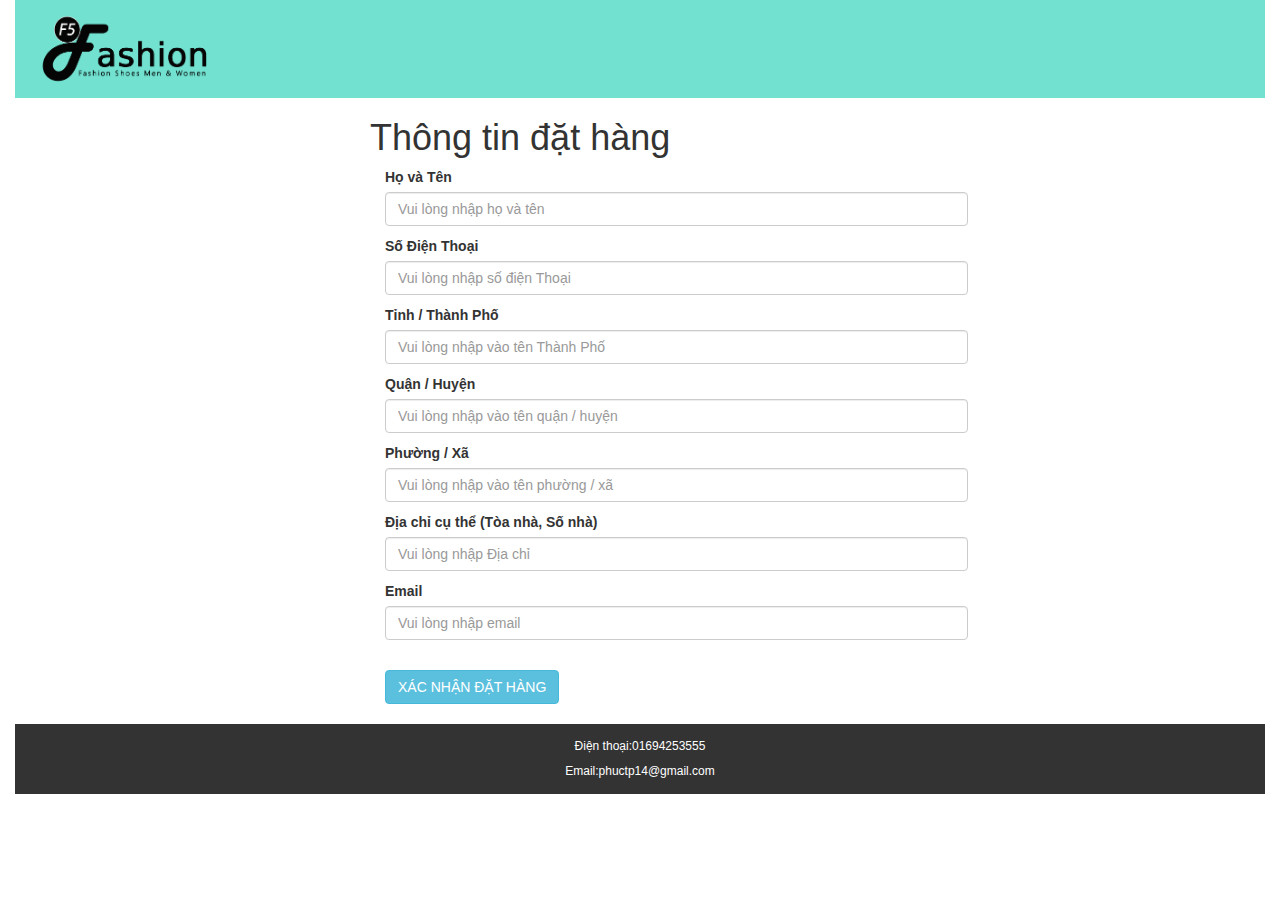
<file: giohang.html>
<!DOCTYPE html>
<html lang="en">
    <head>
        <meta http-equiv="Content-Type" content="text/html; charset=utf-8">
        <title>Xây dựng website</title>
        <link rel="stylesheet" type="text/css" href="css/style.css">
        <link rel="stylesheet" type="text/css" href="css/bootstrap.min.css">
        <script type="text/javascript" src="js/jquery-1.9.1.js"></script>
        
        <script type="text/javascript" src="js/bootstrap.min.js"></script>
    </head>
    <body>
	<!--Phần header : Bao gồm logo trang web -->
        <div class="container-fluid">
            <div class="row">
                <div class="col-lg-12 col-md-12 col-xs-12 col-sm-12" id="header">
                    <div id="logo">
                        <a href="#"><img src="images/logo3.png"></a>                      
                    </div>
				</div>
			</div>
	<!--Bảng nhập liệu -->
				<div class="container">
					<form name="formnhaplieu" onsubmit="return NhapLieu()">
						<div class="col-lg-10 col-md-10 col-sm-10 col-xs-10 col-md-push-3" id="">
							<h1>Thông tin đặt hàng</h2>
							<div class="col-lg-8 col-md-8 col-sm-8 col-xs-8 " id="">
									<p><label for="name">Họ và Tên </label><br>
									<input id="name" type="text" class="form-control" placeholder="Vui lòng nhập họ và tên" title="Nhập họ và tên" value=""></p>
									<span id="span1" style="color:#FF0000;"></span>
									<p><label for="numberphone">Số Điện Thoại</label><br>
									<input id="phone" type="numberphone" class="form-control" placeholder="Vui lòng nhập số điện Thoại"  title="Nhập Số Điện Thoại " ></p>
									<span id="span2" style="color:#FF0000;"></span>
									<p><label for="adress">Tỉnh / Thành Phố</label><br>
									<input id="adress1" class="form-control" placeholder="Vui lòng nhập vào tên Thành Phố" title="Nhập Thành phố "></p>
									<span id="span3" style="color:#FF0000;"></span>
									<p><label for="adress">Quận / Huyện</label><br>
									<input id="adress2" class="form-control" placeholder="Vui lòng nhập vào tên quận / huyện" title="Nhập quận/huyện "></p>
									<span id="span4" style="color:#FF0000;"></span>
									<p><label for="adress">Phường / Xã </label><br>
									<input id="adress3" title="Nhập phường xã" class="form-control" placeholder="Vui lòng nhập vào tên phường / xã"></p>
									<span id="span5" style="color:#FF0000;"></span>
									<p><label for="adress">Địa chỉ cụ thể (Tòa nhà, Số nhà)</label><br>
									<input id="adress4" type="text" class="form-control" placeholder="Vui lòng nhập Địa chỉ" title="Nhập Địa chỉ cụ thể "></p>
									<span id="span6" style="color:#FF0000;"></span>
									<p><label for="Email">Email </label><br>
									<input id="email" type="text" title="Nhập địa chỉ Email" class="form-control" placeholder="Vui lòng nhập email" ></p>
									<span id="span7" style="color:#FF0000;"></span>
									<br>
									<input type="submit" class="button btn btn-info" value="XÁC NHẬN ĐẶT HÀNG"></input>				
							</div>
						</div>
					</form>
					</div>
				</div>
	<!-- Phần footer -->
		<div class="container-fluid">
			<div id="bg_footer">
				<div class="container-fluid">
		            <div class="row">
		                <div class="col-lg-12 col-md-12 col-sm-12 col-xs-12" id="footer">
		                    <p></p>
		                    <p></p>
		                    <p>Điện thoại:01694253555</p>
		                    <p>Email:phuctp14@gmail.com</p>                    
		                </div>
		            </div>
				</div>
			</div>
		</div>
		<script type="text/javascript" src="js/scriptNhapLieu.js"></script>
   	</body>
</html>
</file>
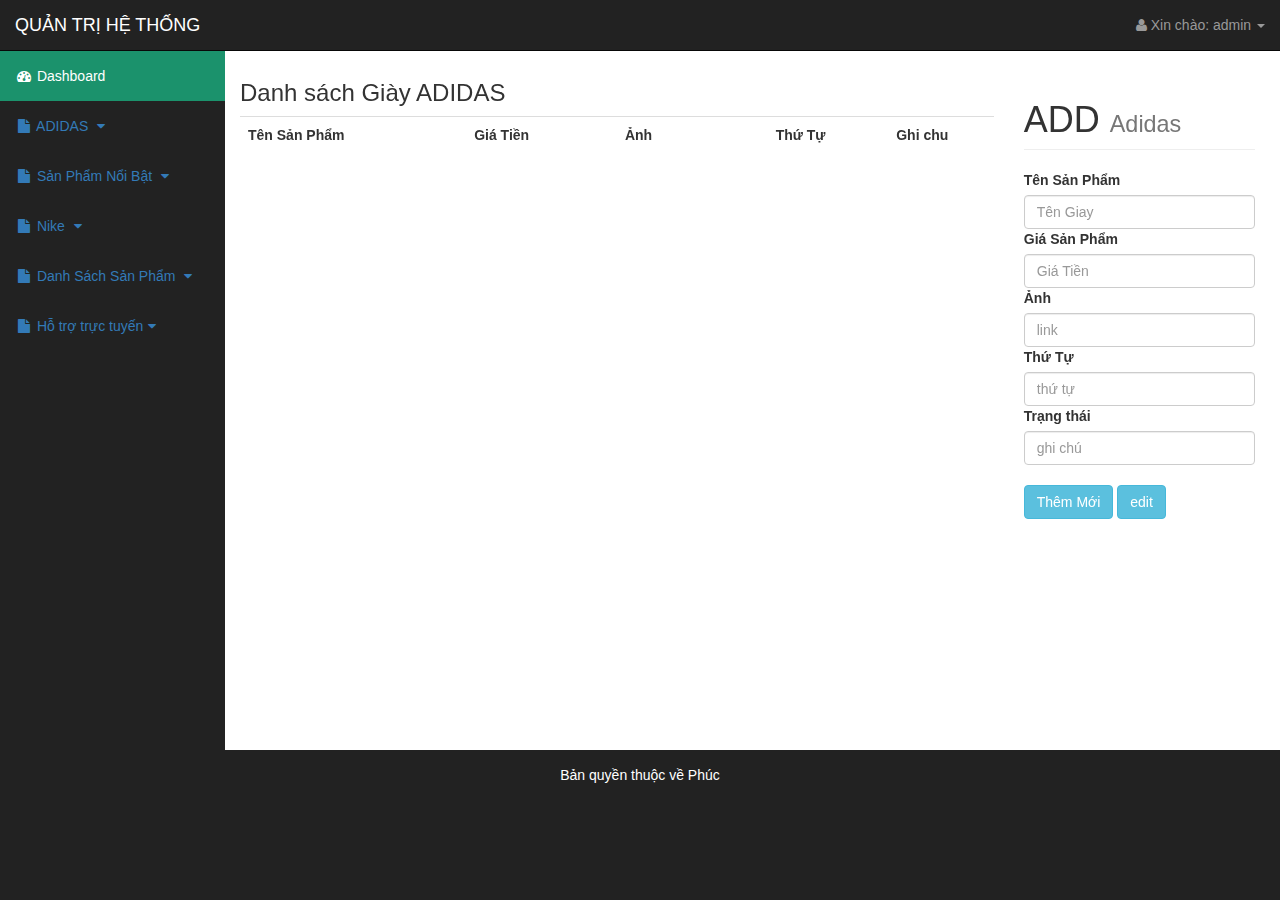
<file: trangQuanTri/add_adidas.html>
<!DOCTYPE html>
<html lang="en">
   <head>
      <meta charset="utf-8">
      <meta http-equiv="X-UA-Compatible" content="IE=edge">
      <meta name="viewport" content="width=device-width, initial-scale=1">
      <title>Quản trị hệ thống</title>
      <!-- Bootstrap Core CSS -->
      <link href="../css/bootstrap.min.css" rel="stylesheet">
      <!-- Custom CSS -->
      <link href="../css/sb-admin.css" rel="stylesheet">
      <!-- Custom Fonts -->
      <link href="../font-awesome/css/font-awesome.min.css" rel="stylesheet" type="text/css">
   </head>
   <body>
   <div class="container-fuild">
      <div id="wrapper">
         <!-- Navigation -->
         <nav class="navbar navbar-inverse navbar-fixed-top" role="navigation">
            <!-- Brand and toggle get grouped for better mobile display -->
            <div class="navbar-header">
               <a class="navbar-brand" href="">QUẢN TRỊ HỆ THỐNG</a>
            </div>
            <!-- Top Menu Items -->
            <ul class="nav navbar-right top-nav">
               <li class="dropdown">
                  <a href="index.html" class="dropdown-toggle" data-toggle="dropdown"><i class="fa fa-user"></i> Xin chào:&nbsp;admin <b class="caret"></b></a>
                   <ul class="dropdown-menu">
                     <li>
                        <a href="#"><i class="fa fa-fw fa-user"></i> Profile</a>
                     </li>
                     <li>
                        <a href="#"><i class="fa fa-fw fa-gear"></i>Đổi mật khẩu</a>
                     </li>
                     <li class="divider"></li>
                     <li>
                        <a href="#"><i class="fa fa-fw fa-power-off"></i> Log Out</a>
                     </li>
                  </ul>
               </li>
            </ul>
         </nav>
     </div>
         <!-- Sidebar Menu Items - These collapse to the responsive navigation menu on small screens -->
         <div id="page-wrapper">
            <div class="container-fuild">
               <div class="row">
                  <div class="col-lg-2 col-md-3 col-sm-3 col-xs-3" id="left">
                     <ul class="nav navbar-nav side-nav">
                        <li style="background:#1b926c;color:#fff;">
                           <a href="index.html" style="color:#fff;"><i class="fa fa-fw fa-dashboard"></i> Dashboard</a>
                        </li>
                        <li>
                           <a href="add_adidas.html;" data-toggle="collapse" data-target="#demo_dm"><i class="fa fa-fw fa-file"></i>  ADIDAS  <i class="fa fa-fw fa-caret-down"></i></a>
                           <ul id="demo_dm" class="collapse">
                              
                           </ul>
                        </li>
                        <li>
                           <a href="add_spnb.html" data-toggle="collapse" data-target="#demo_bv"><i class="fa fa-fw fa-file"></i> Sản Phẩm Nổi Bật  <i class="fa fa-fw fa-caret-down"></i></a>
                           <ul id="demo_bv" class="collapse">
                              
                           </ul>
                        </li>
                        <li>
                           <a href="javascript:;" data-toggle="collapse" data-target="#demo_lh"><i class="fa fa-fw fa-file"></i> Nike  <i class="fa fa-fw fa-caret-down"></i></a>
                           <ul id="demo_lh" class="collapse">
                              
                           </ul>
                        </li>
                        <li>
                           <a href="javascript:;" data-toggle="collapse" data-target="#demo_sl"><i class="fa fa-fw fa-file"></i> Danh Sách Sản Phẩm <i class="fa fa-fw fa-caret-down"></i></a>
                           <ul id="demo_sl" class="collapse">
                              
                           </ul>
                        </li>
                        <li>
                           <a href="javascript:;" data-toggle="collapse" data-target="#demo_vd"><i class="fa fa-fw fa-file"></i> Hỗ trợ trực tuyến<i class="fa fa-fw fa-caret-down"></i></a>
                           <ul id="demo_vd" class="collapse">
                              
                           </ul>
                        </li>
                     </ul>
                  </div>
              
                  <div class="col-lg-10 col-md-10 col-sm-10 col-xs-10" id="right">
                     
				<div class="col-lg-9 col-md-9 col-sm-9 col-xs-9">
             	<h3>Danh sách Giày ADIDAS </h3>
                 <table id ="table" width="100%" class="table table-hover">
			 	<tr>
					<th width="30%" height="63">Tên Sản Phẩm</th>
					<th width="20%">Giá Tiền</th>
					<th width="20%" >Ảnh</th>
					<th width="16%">Thứ Tự</th>
					<th width="15%">Ghi chu</th>
				</tr>
				
					
				</table>
				</div>
                        <div class="col-lg-3 col-md-3 col-sm-3 col-xs-3" id="right" >
                           <h1 class="page-header">
                              ADD <small>Adidas</small>
                           </h1>                         
                                    <div class="form_group">
                                        <label>Tên Sản Phẩm </label>
                                        <input type="text" id="tensp" class="form-control" placeholder="Tên Giay">
										<span id="span1" style="color:#FF0000;"></span>
                                        <label>Giá Sản Phẩm</label>
                                        <input type="text" id="gia"  class="form-control" placeholder="Giá Tiền">
										<span id="span2" style="color:#FF0000;"></span>										
                                        <label>Ảnh</label>
                                        <input type="text" id="img"  class="form-control" placeholder="link">
										<span id="span3" style="color:#FF0000;"></span>
										<label>Thứ Tự </label>
										<input type="int" id="thutu"  class="form-control" placeholder="thứ tự">
										<span id="span4" style="color:#FF0000;"></span>
										<label>Trạng thái </label><br>
										<input type="text" id="ghichu"  class="form-control" placeholder="ghi chú">
										<span id="span5" style="color:#FF0000;"></span>
										<br>
                                    </div>
                                    <input type="submit" class="button btn btn-info"  onclick="return add();" value="Thêm Mới"/>
									<input type="button" class="button btn btn-info"  onclick="edit();" value="edit"/>
                                    </div>
                               
                        </div>
                     </div>
					 </div>
                
             </div>
             </div>
      <div id="footer">
         <p>Bản quyền thuộc về Phúc</p>
      </div>
	  </div>
      <script type = "text/javascript" src="../js/script1.js"></script>
      <!-- jQuery -->
      <script type = "text/javascript" src="../js/jquery.js"></script>
      <!-- Bootstrap Core JavaScript -->
      <script type = "text/javascript" src="../js/bootstrap.min.js"></script>
      <!-- Morris Charts JavaScript -->
   </body>
</html>
</file>
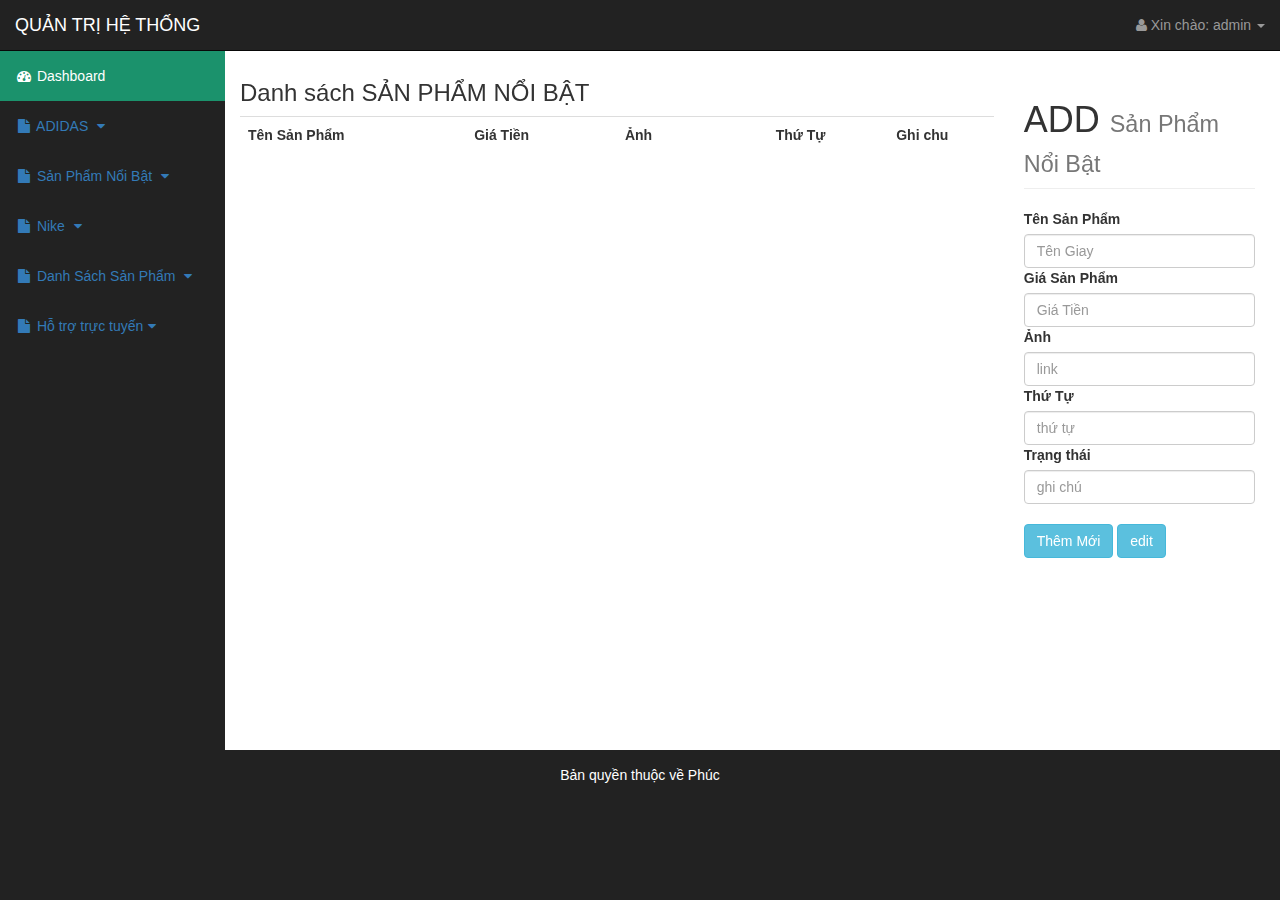
<file: trangQuanTri/add_spnb.html>
<!DOCTYPE html>
<html lang="en">
   <head>
      <meta charset="utf-8">
      <meta http-equiv="X-UA-Compatible" content="IE=edge">
      <meta name="viewport" content="width=device-width, initial-scale=1">
      <title>Quản trị hệ thống</title>
      <!-- Bootstrap Core CSS -->
      <link href="../css/bootstrap.min.css" rel="stylesheet">
      <!-- Custom CSS -->
      <link href="../css/sb-admin.css" rel="stylesheet">
      <!-- Custom Fonts -->
      <link href="../font-awesome/css/font-awesome.min.css" rel="stylesheet" type="text/css">
   </head>
   <body>
   <div class="container-fuild">
      <div id="wrapper">
         <!-- Navigation -->
         <nav class="navbar navbar-inverse navbar-fixed-top" role="navigation">
            <!-- Brand and toggle get grouped for better mobile display -->
            <div class="navbar-header">
               <a class="navbar-brand" href="">QUẢN TRỊ HỆ THỐNG</a>
            </div>
            <!-- Top Menu Items -->
            <ul class="nav navbar-right top-nav">
               <li class="dropdown">
                  <a href="index.html" class="dropdown-toggle" data-toggle="dropdown"><i class="fa fa-user"></i> Xin chào:&nbsp;admin <b class="caret"></b></a>
                   <ul class="dropdown-menu">
                     <li>
                        <a href="#"><i class="fa fa-fw fa-user"></i> Profile</a>
                     </li>
                     <li>
                        <a href="#"><i class="fa fa-fw fa-gear"></i>Đổi mật khẩu</a>
                     </li>
                     <li class="divider"></li>
                     <li>
                        <a href="#"><i class="fa fa-fw fa-power-off"></i> Log Out</a>
                     </li>
                  </ul>
               </li>
            </ul>
         </nav>
     </div>
         <!-- Sidebar Menu Items - These collapse to the responsive navigation menu on small screens -->
         <div id="page-wrapper">
            <div class="container-fuild">
               <div class="row">
                  <div class="col-lg-2 col-md-3 col-sm-3 col-xs-3" id="left">
                     <ul class="nav navbar-nav side-nav">
                        <li style="background:#1b926c;color:#fff;">
                           <a href="index.html" style="color:#fff;"><i class="fa fa-fw fa-dashboard"></i> Dashboard</a>
                        </li>
                        <li>
                           <a href="add_adidas.html" data-toggle="collapse" data-target="#demo_dm"><i class="fa fa-fw fa-file"></i>  ADIDAS  <i class="fa fa-fw fa-caret-down"></i></a>
                           <ul id="demo_dm" class="collapse">
                           </ul>
                        </li>
                        <li>
                           <a href="add_spnb.html" data-toggle="collapse" data-target="#demo_bv"><i class="fa fa-fw fa-file"></i> Sản Phẩm Nổi Bật  <i class="fa fa-fw fa-caret-down"></i></a>
                           <ul id="demo_bv" class="collapse">
                              
                           </ul>
                        </li>
                        <li>
                           <a href="javascript:;" data-toggle="collapse" data-target="#demo_lh"><i class="fa fa-fw fa-file"></i> Nike  <i class="fa fa-fw fa-caret-down"></i></a>
                           <ul id="demo_lh" class="collapse">
                              
                           </ul>
                        </li>
                        <li>
                           <a href="javascript:;" data-toggle="collapse" data-target="#demo_sl"><i class="fa fa-fw fa-file"></i> Danh Sách Sản Phẩm <i class="fa fa-fw fa-caret-down"></i></a>
                           <ul id="demo_sl" class="collapse">
                              
                           </ul>
                        </li>
                        <li>
                           <a href="javascript:;" data-toggle="collapse" data-target="#demo_vd"><i class="fa fa-fw fa-file"></i> Hỗ trợ trực tuyến<i class="fa fa-fw fa-caret-down"></i></a>
                           <ul id="demo_vd" class="collapse">
                              
                           </ul>
                        </li>
                     </ul>
                  </div>
              
                  <div class="col-lg-10 col-md-10 col-sm-10 col-xs-10" id="right">
                     
				<div class="col-lg-9 col-md-9 col-sm-9 col-xs-9">
             	<h3>Danh sách SẢN PHẨM NỔI BẬT</h3>
                 <table id ="table" width="100%" class="table table-hover">
			 	<tr>
					<th width="30%" height="63">Tên Sản Phẩm</th>
					<th width="20%">Giá Tiền</th>
					<th width="20%" >Ảnh</th>
					<th width="16%">Thứ Tự</th>
					<th width="15%">Ghi chu</th>
				</tr>
				
					
				</table>
				</div>
                        <div class="col-lg-3 col-md-3 col-sm-3 col-xs-3" id="right" >
                           <h1 class="page-header">
                              ADD <small>Sản Phẩm Nổi Bật</small>
                           </h1>                         
                                    <div class="form_group">
                                        <label>Tên Sản Phẩm </label>
                                        <input type="text" id="tensp" class="form-control" placeholder="Tên Giay">
										<span id="span1" style="color:#FF0000;"></span>
                                        <label>Giá Sản Phẩm</label>
                                        <input type="text" id="gia"  class="form-control" placeholder="Giá Tiền">
										<span id="span2" style="color:#FF0000;"></span>										
                                        <label>Ảnh</label>
                                        <input type="text" id="img"  class="form-control" placeholder="link">
										<span id="span3" style="color:#FF0000;"></span>
										<label>Thứ Tự </label>
										<input type="int" id="thutu"  class="form-control" placeholder="thứ tự">
										<span id="span4" style="color:#FF0000;"></span>
										<label>Trạng thái </label><br>
										<input type="text" id="ghichu"  class="form-control" placeholder="ghi chú">
										<span id="span5" style="color:#FF0000;"></span>
										<br>
                                    </div>
                                    <input type="submit" class="button btn btn-info"  onclick="return add();" value="Thêm Mới"/>
									<input type="button" class="button btn btn-info"  onclick="edit();" value="edit"/>
                                    </div>
                               
                        </div>
                     </div>
					 </div>
                
             </div>
             </div>
      <div id="footer">
         <p>Bản quyền thuộc về Phúc</p>
      </div>
	  </div>
      <script type = "text/javascript" src="../js/script1.js"></script>
      <!-- jQuery -->
      <script type = "text/javascript" src="../js/jquery.js"></script>
      <!-- Bootstrap Core JavaScript -->
      <script type = "text/javascript" src="../js/bootstrap.min.js"></script>
      <!-- Morris Charts JavaScript -->
   </body>
</html>
</file>
<file: css/style.css>
*{margin: 0;padding:0;}
body
{
	font-family:arial;
}
#menu
{
	width: 100%;
	position: absolute;
}

#menu_top
{
	list-style: none;
	margin:0;
	font-size:30px;
	padding:0;
}

#logo 
{

	margin-bottom: 0;
	padding:10px 0;
	background-color: rgb(114,225,208);
}
#logo img {
	width:200px;
	padding-left:20px;
}
#menu_top li 
{
	font:normal bold 18px/40px verdana, sans-serif;
	text-align:center;
	position:relative;
	border-radius:5px;
	text-decoration:none;
	list-style-type: lower-roman;
	display: block;
	padding:1px 10px;
	border:1px dotted #ccc;
	font-family: "times new roman";
}
#menu_top li a{
	color:white;
}
#menu_top a:hover
{
	color:red;
	text-decoration: none;
}

#menu_top ul a:hover{
color:red;
}
#menu_top li ul {
	position:absolute;
	display:none;
	list-style:none;
	width:200px;
	
	}
#menu_top li ul li{
	border-bottom-style:dashed;
	border-bottom-color: black;
}
#menu_top li:hover ul {
	display:block;
}
#search
{
	
	 position: absolute;
	 right:40px;
	 top:25px;
	 border:5px;
}
#search input[type="text"]
{
	border-radius:10px;
	width:200px;
	margin-top:5px;
	height:30px;
	font-size:11px;
	padding-left:10px;
	line-height:30px;
	float: left;
}
#search input[type="submit"]
{
	border-radius:5px;
	margin-top:5px;
	background:#f36e1e;
	border:none;
	height:30px;
	line-height:30px;
	padding:0 15px;
	color:#fff;
	font-size:12px;
	font-weight: bold;
}
.images{
padding:0px 15px;
}
.box
{
	background:#97FFFF;
	width:100%;
	border:2px solid #ddd;
	margin-top:15px;
}
.box_top
{
	height:34px;
	background:#1b926c;
}
.box_top p
{
	padding-left:15px;
	line-height:34px;
	color:#fff;
	margin-bottom:0;
	text-transform:uppercase;
}

.box_center
{
	margin-top:15px;
}
#
.box_center_top
{
	border-bottom:3px solid #1b926c;
}
.box_center_top_l
{
	background:#1b926c;
    float:left;
	text-align:center;
    height:32px;
	padding-left:100px;
}
.box_center_top_r
{
	height:4px;
    width:0;
    float:left;
    border-left:32px solid #1b926c;
    border-top:32px solid transparent;
}
.box_center_top_l a
{
	display: block;
	line-height:35px;
    font-size:12px;
    font-weight:bold;
    color:#fff;
    text-transform: uppercase;
    
    padding-right:50spx;
}
.box_center_top_l a:hover
{
	color:#f36e1e;
	text-decoration: none;
}

#support
{
	padding-left:10px;
	padding-right:10px;
	padding-top:10px;
}
#support p
{
	text-align: center;
	margin-bottom:0;
	padding-bottom:7px;
}
#support p span
{
	color:#f36e1e;
}
#support a
{
	margin-right:10px;
}
#baiviet_l
{
	list-style: none;
	padding:0 10px;
}
#baiviet_l li 
{
	font:normal bold 18px/40px verdana, sans-serif;
	display: block;
	padding:5% 25% 0;
	font-size:15px;
	color:#333;
	border-bottom:1px dashed #ccc;
	font-family: "times new roman";
}
#baiviet_l li input {
	background: #1b926c;
	width: 100%;
}

#baiviet_l li:last-child 
{
	border-bottom:none;
}
#baiviet_l li :hover
{
	color:red;
	text-decoration: none;
}

.tinhome_item
{
	padding-top:10px;
}
.tinhome_item_name
{
	padding-top:10px;
	color:#333;
	font-size:14px;
}
.tinhome_item_name:hover
{
	color:#3883cc;
	text-decoration: none;
}
.tinhome_item a
{
	display: block;
}
.tinhome_item img
{
	width:100%;
	border:none;
	height:220px;
}
.img-thumbnail:hover{
padding:8px 3px ;
box-shadow: -10px -10px 5px #666;
  -moz-box-shadow: -10px -5px 5px #666;
  -webkit-box-shadow: 10px 5px 5px #666;
}

#bg_footer
{
	background:#333;
	margin-top:20px;	
	width:100%;
}
#footer
{
	padding-top:10px;
	padding-bottom:10px;
}
#footer p
{
	font-size:12px;
	color:#fff;
	margin-bottom:0;
	line-height:25px;
	text-align: center;
}
h3{
	text-align:center;
}
.hide-me {
  display: none; 	
  opacity: 0;
  transform: scale(.75);
}

#baiviet_1 li p{
}
</file>
<file: css/sb-admin.css>
/*!
 * Start Bootstrap - SB Admin Bootstrap Admin Template (http://startbootstrap.com)
 * Code licensed under the Apache License v2.0.
 * For details, see http://www.apache.org/licenses/LICENSE-2.0.
 */

/* Global Styles */

body {
    margin-top: 100px;
    background-color: #222;
}

@media(min-width:768px) {
    body {
        margin-top: 50px;
    }
}

#wrapper {
    padding-left: 0;
}

#page-wrapper {
    width: 100%;
	height:700px !important;
    padding: 0;
    background-color: #fff;
}

.huge {
    font-size: 50px;
    line-height: normal;
}

@media(min-width:768px) {
    #wrapper {
        padding-left: 225px;
    }

    #page-wrapper {
        padding: 10px;
    }
}

/* Top Navigation */

.top-nav {
    padding: 0 15px;
}

.top-nav>li {
    display: inline-block;
    float: left;
}

.top-nav>li>a {
    padding-top: 15px;
    padding-bottom: 15px;
    line-height: 20px;
    color: #999;
}

.top-nav>li>a:hover,
.top-nav>li>a:focus,
.top-nav>.open>a,
.top-nav>.open>a:hover,
.top-nav>.open>a:focus {
    color: #fff;
    background-color: #000;
}

.top-nav>.open>.dropdown-menu {
    float: left;
    position: absolute;
    margin-top: 0;
    border: 1px solid rgba(0,0,0,.15);
    border-top-left-radius: 0;
    border-top-right-radius: 0;
    background-color: #fff;
    -webkit-box-shadow: 0 6px 12px rgba(0,0,0,.175);
    box-shadow: 0 6px 12px rgba(0,0,0,.175);
}

.top-nav>.open>.dropdown-menu>li>a {
    white-space: normal;
}

ul.message-dropdown {
    padding: 0;
    max-height: 250px;
    overflow-x: hidden;
    overflow-y: auto;
}

li.message-preview {
    width: 275px;
    border-bottom: 1px solid rgba(0,0,0,.15);
}

li.message-preview>a {
    padding-top: 15px;
    padding-bottom: 15px;
}

li.message-footer {
    margin: 5px 0;
}

ul.alert-dropdown {
    width: 200px;
}

/* Side Navigation */

@media(min-width:768px) {
    .side-nav {
        position: fixed;
        top: 51px;
        left: 225px;
        width: 225px;
        margin-left: -225px;
        border: none;
        border-radius: 0;
        overflow-y: auto;
        background-color: #222;
        bottom: 0;
        overflow-x: hidden;
        padding-bottom: 40px;
    }

    .side-nav>li>a {
        width: 225px;
    }

    .side-nav li a:hover,
    .side-nav li a:focus {
        outline: none;
        background-color: #000 !important;
    }
}

.side-nav>li>ul {
    padding: 0;
}

.side-nav>li>ul>li>a {
    display: block;
    padding: 10px 15px 10px 38px;
    text-decoration: none;
    color: #999;
}

.side-nav>li>ul>li>a:hover {
    color: #fff;
}

/* Flot Chart Containers */

.flot-chart {
    display: block;
    height: 400px;
}

.flot-chart-content {
    width: 100%;
    height: 100%;
}

/* Custom Colored Panels */

.huge {
    font-size: 40px;
}

.panel-green {
    border-color: #5cb85c;
}

.panel-green > .panel-heading {
    border-color: #5cb85c;
    color: #fff;
    background-color: #5cb85c;
}

.panel-green > a {
    color: #5cb85c;
}

.panel-green > a:hover {
    color: #3d8b3d;
}

.panel-red {
    border-color: #d9534f;
}

.panel-red > .panel-heading {
    border-color: #d9534f;
    color: #fff;
    background-color: #d9534f;
}

.panel-red > a {
    color: #d9534f;
}

.panel-red > a:hover {
    color: #b52b27;
}

.panel-yellow {
    border-color: #f0ad4e;
}

.panel-yellow > .panel-heading {
    border-color: #f0ad4e;
    color: #fff;
    background-color: #f0ad4e;
}

.panel-yellow > a {
    color: #f0ad4e;
}

.panel-yellow > a:hover {
    color: #df8a13;
}
#footer
{
    text-align: center;
}
#footer p
{
    font-size:14px;
    color:#fff;
    margin-bottom:0;
    line-height:50px;
}
</file>
